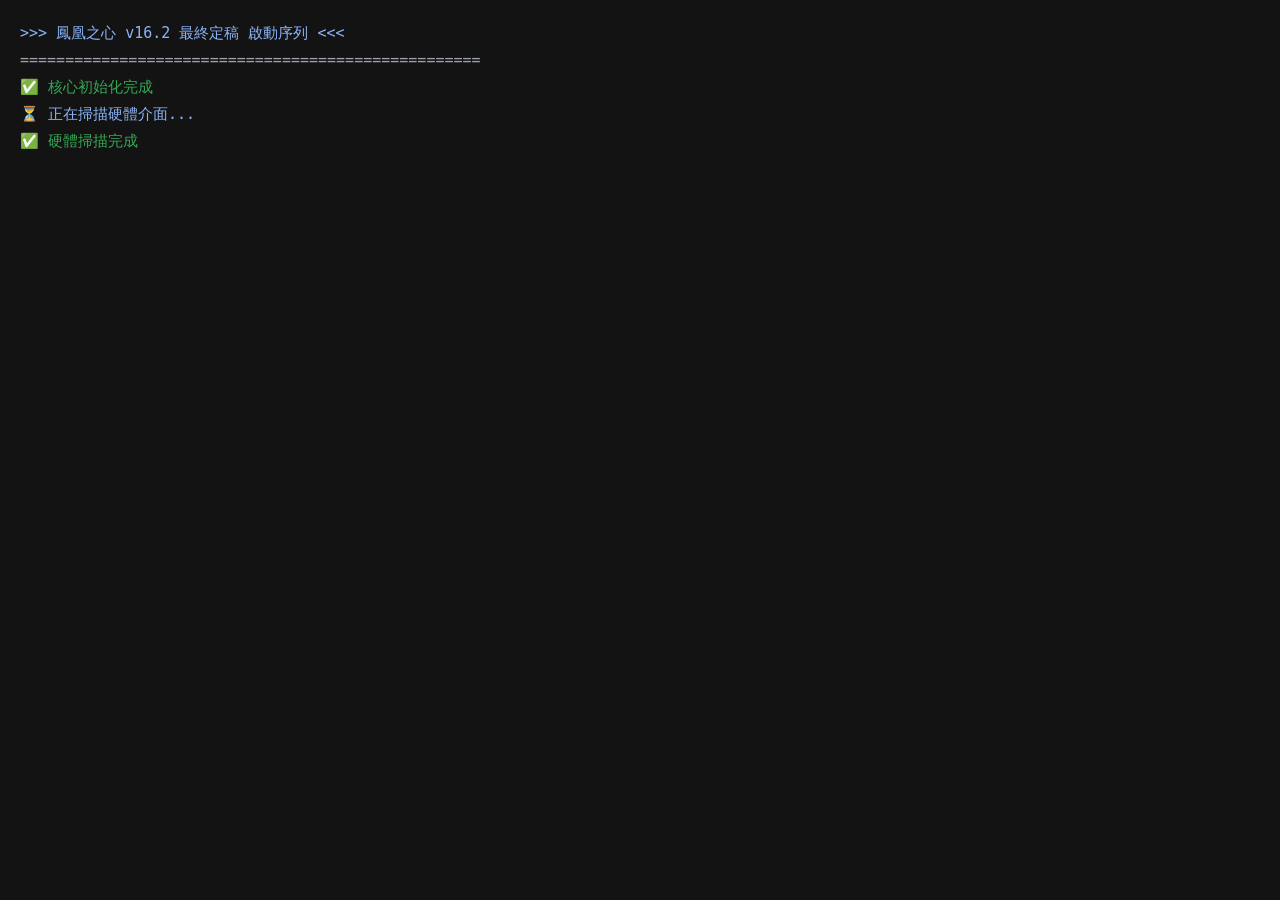
<file: HTML/鳳凰之心 - 最終駕駛艙原型 v18.html>
<!DOCTYPE html>
<html lang="zh-Hant">
<head>
    <meta charset="UTF-8">
    <meta name="viewport" content="width=device-width, initial-scale=1.0">
    <title>鳳凰之心 - 最終駕駛艙原型 v16.2 (錯誤修正)</title>
    <link rel="preconnect" href="https://fonts.googleapis.com">
    <link rel="preconnect" href="https://fonts.gstatic.com" crossorigin>
    <link href="https://fonts.googleapis.com/css2?family=Fira+Code:wght@400;700&family=Noto+Sans+TC:wght@400;700&display=swap" rel="stylesheet">
    <style>
        /* 全局變量定義 */
        :root {
            --color-bg: #131314;
            --color-panel-bg: #1e1f20;
            --color-border: #3c4043;
            --color-text: #e8eaed;
            --color-dim: #9aa0a6;
            --color-header: #8ab4f8;
            --color-ok: #34a853;
            --color-warn: #fbbc04;
            --color-error: #ea4335;
            --color-info: #4285f4;
            --color-battle: #8ab4f8;
            --font-mono: 'Fira Code', 'Courier New', monospace;
            --font-sans: 'Noto Sans TC', sans-serif;
            --base-font-size: 15px; /* 基礎字體大小 */
            --line-height: 1.8; /* 基礎行高 */
        }

        /* 全局重置與基礎樣式 */
        html, body {
            height: 100%;
            margin: 0;
            overflow: hidden; /* 防止整體滾動條 */
            box-sizing: border-box; /* 確保所有元素盒模型一致 */
        }

        body {
            background-color: var(--color-bg);
            color: var(--color-text);
            font-family: var(--font-mono);
            font-size: var(--base-font-size);
            line-height: var(--line-height);
            display: flex;
            flex-direction: column; /* 主軸為垂直方向 */
        }

        /* 顏色工具類 */
        .ok { color: var(--color-ok); }
        .warn { color: var(--color-warn); }
        .error { color: var(--color-error); }
        .info { color: var(--color-info); }
        .battle { color: var(--color-battle); }
        .header { color: var(--color-header); }
        .dim { color: var(--color-dim); }
        .highlight { color: #ffffff; font-weight: bold; }

        /* 通用排版與隱藏 */
        pre { margin: 0; white-space: pre-wrap; word-wrap: break-word; } /* 預格式化文本自動換行 */
        .hidden { display: none !important; } /* 隱藏元素 */

        /* 啟動畫面樣式 */
        #boot-screen {
            padding: 20px;
            flex-grow: 1; /* 佔據剩餘空間 */
            overflow-y: auto; /* 允許垂直滾動 */
        }
        .progress-bar-container {
            display: flex;
            align-items: center;
            gap: 10px;
        }
        .progress-bar-container .label {
            min-width: 220px; /* 固定標籤寬度以對齊，確保一致性 */
        }

        /* 儀表板樣式 */
        #dashboard {
            display: flex;
            flex-direction: column;
            height: 100%;
        }

        /* 頂部面板樣式 */
        #top-panel {
            padding: 15px 20px;
            border-bottom: 1px solid var(--color-border);
            background-color: var(--color-panel-bg);
            display: flex;
            flex-wrap: wrap; /* 允許項目換行 */
            gap: 20px 30px; /* 行間距和列間距 */
            align-items: flex-start;
            flex-shrink: 0; /* 不壓縮此面板 */
        }
        .panel-section {
            flex: 1; /* 彈性佔據空間 */
            min-width: 280px; /* 最小寬度，確保在小螢幕上不會過窄 */
        }
        .panel-title {
            font-family: var(--font-sans);
            font-weight: bold;
            color: var(--color-header);
            margin-bottom: 10px;
        }

        /* 【v16.1 更新】即時資源監控樣式 - 現代化進度條 */
        #resource-monitor {
            display: flex;
            flex-direction: column;
            gap: 10px;
        }
        .resource-item {
            display: flex;
            align-items: center;
            gap: 10px;
        }
        .resource-label {
            font-family: var(--font-mono);
            width: 40px; /* 固定標籤寬度 */
            text-align: right;
            color: var(--color-dim);
        }
        .progress-bar-wrapper {
            flex-grow: 1; /* 佔據剩餘空間 */
            height: 10px; /* 進度條高度 */
            background-color: rgba(255, 255, 255, 0.1); /* 進度條背景軌道 */
            border-radius: 5px;
            overflow: hidden; /* 確保填充不溢出圓角 */
            position: relative; /* 用於百分比文字定位 */
        }
        .progress-bar {
            height: 100%;
            background-color: var(--color-info); /* 進度條填充顏色 */
            width: 0%; /* 初始寬度 */
            transition: width 0.3s ease-out; /* 平滑過渡動畫 */
            border-radius: 5px; /* 繼承圓角 */
        }
        .percentage-text {
            font-family: var(--font-mono);
            font-size: 0.9em;
            width: 50px; /* 固定百分比文字寬度 */
            text-align: right;
            color: var(--color-text);
        }

        .service-item {
            display: flex;
            align-items: center;
            margin-bottom: 5px;
        }
        .service-icon { min-width: 2.2em; } /* 圖標最小寬度 */
        .app-button {
            background-color: var(--color-battle);
            color: var(--color-bg);
            border: none;
            border-radius: 5px;
            padding: 10px 15px;
            font-family: var(--font-sans);
            font-weight: bold;
            font-size: 1em;
            cursor: pointer;
            transition: background-color 0.2s;
            white-space: nowrap; /* 防止按鈕文字換行 */
        }
        .app-button:hover { background-color: #a8c7fa; }

        /* 主資訊流容器樣式 */
        #main-stream-container {
            flex-grow: 1; /* 佔據剩餘垂直空間 */
            overflow-y: auto; /* 允許垂直滾動 */
            padding: 10px 20px 60px 20px; /* 底部留出狀態欄空間 */
        }
        .stream-item {
            margin-bottom: 15px; /* 日誌條目間距 */
            word-wrap: break-word; /* 確保內容自動斷行 */
            overflow-wrap: break-word; /* 更好的斷行控制 */
        }
        .stream-meta {
            display: flex;
            gap: 15px;
            align-items: center;
        }
        .stream-icon { min-width: 2em; }
        .stream-ts { color: var(--color-dim); }
        .stream-level { font-weight: bold; min-width: 90px; } /* 固定等級寬度以對齊 */

        /* 用於標準文字日誌的內容區塊，保持縮進 */
        .stream-text-content {
            padding-left: calc(2em + 15px); /* 與圖標對齊 */
            margin-top: 5px; /* 與元數據行產生間距 */
        }

        /* 用於數據塊（如表格）的內容區塊，無縮進，並控制其上下間距 */
        .stream-block-content {
            margin-top: 0.8em; /* 半行空行 */
            padding-left: 0; /* 確保數據塊靠左對齊 */
            padding-bottom: 0.8em; /* 半行空行 */
        }
        
        /* 數據流表格樣式 */
        .data-stream-table {
            border: 1px solid var(--color-border);
            padding: 10px;
            background: rgba(0,0,0,0.2);
            border-radius: 5px;
            display: block; /* 確保是塊級元素 */
            width: 100%; /* 佔據其父容器的全部寬度 */
            max-width: 100%;
            box-sizing: border-box;
            margin: 0; /* 移除任何自動邊距，確保靠左 */
        }
        .ds-row { display: flex; /* 使用 flexbox 實現表格行 */
            flex-wrap: wrap; /* 允許單元格換行 */
        }
        .ds-cell {
            flex: 1; /* 彈性佔據空間 */
            padding: 2px 10px;
            border-bottom: 1px solid var(--color-border);
            min-width: 80px; /* 確保單元格有最小寬度 */
            word-wrap: break-word; /* 確保單元格內容自動斷行 */
            overflow-wrap: break-word;
        }
        .ds-row:last-child .ds-cell { border-bottom: none; }
        .ds-header .ds-cell { font-weight: bold; color: var(--color-header); }
        /* 針對分隔線的特殊樣式 */
        .ds-separator .ds-cell { padding: 0; height: 1px; background: var(--color-border); flex-basis: 100%; } /* 分隔線佔滿整行 */

        /* 狀態欄樣式 */
        #status-bar {
            position: fixed;
            bottom: 0;
            left: 0;
            width: 100%;
            background: var(--color-panel-bg);
            padding: 8px 20px;
            border-top: 1px solid var(--color-border);
            display: flex;
            justify-content: space-between;
            align-items: center;
            font-size: 14px;
            z-index: 10;
            box-sizing: border-box;
        }
        .status-group { display: flex; gap: 25px; }

        /* --- 響應式設計：媒體查詢 --- */

        /* 針對小螢幕設備 (例如手機，寬度小於 768px) */
        @media (max-width: 767px) {
            body {
                font-size: 13px; /* 縮小字體 */
                line-height: 1.6;
            }
            #top-panel {
                flex-direction: column; /* 頂部面板項目垂直堆疊 */
                padding: 10px 15px;
                gap: 15px;
            }
            .panel-section {
                min-width: auto; /* 移除最小寬度限制 */
                width: 100%; /* 佔滿可用寬度 */
            }
            #main-stream-container {
                padding: 10px 15px 60px 15px; /* 調整內邊距 */
            }
            .stream-meta {
                flex-direction: column; /* 日誌元數據垂直堆疊 */
                align-items: flex-start;
                gap: 5px;
            }
            .stream-icon { min-width: auto; } /* 圖標寬度自適應 */
            .stream-level { min-width: auto; } /* 等級寬度自適應 */
            .stream-text-content {
                padding-left: 0; /* 手機上文字內容不縮進，直接在元數據下方 */
            }
            .stream-block-content {
                margin-top: 0.5em; /* 調整間距 */
                padding-bottom: 0.5em;
            }
            .data-stream-table .ds-cell {
                min-width: 100%; /* 手機上單元格佔滿一行 */
                flex-basis: 100%;
            }
            .ds-row {
                flex-direction: column; /* 表格行內的單元格垂直堆疊 */
            }
            .ds-header .ds-cell {
                border-bottom: none; /* 手機模式下移除表頭下邊線 */
            }
            .ds-separator .ds-cell {
                display: none; /* 手機模式下隱藏分隔線 */
            }
            #status-bar {
                padding: 5px 15px;
                font-size: 12px;
                flex-direction: column; /* 狀態欄項目垂直堆疊 */
                gap: 5px;
                align-items: flex-start;
            }
            .status-group { gap: 10px; }
        }

        /* 針對平板設備 (寬度在 768px 到 1024px 之間) */
        @media (min-width: 768px) and (max-width: 1024px) {
            body {
                font-size: 14px;
            }
            #top-panel {
                padding: 15px 25px;
                gap: 25px;
            }
            .panel-section {
                min-width: 250px;
            }
            #main-stream-container {
                padding: 15px 25px 60px 25px;
            }
            .stream-text-content {
                padding-left: calc(2em + 10px); /* 微調縮進 */
            }
            .data-stream-table .ds-cell {
                min-width: 120px; /* 平板上單元格最小寬度 */
            }
        }

        /* 針對桌面設備 (寬度大於 1024px) */
        @media (min-width: 1025px) {
            body {
                font-size: 15px;
            }
            #top-panel {
                padding: 20px 30px;
                gap: 40px;
            }
            .panel-section {
                min-width: 300px;
            }
            #main-stream-container {
                padding: 20px 30px 60px 30px;
            }
            .stream-text-content {
                padding-left: calc(2em + 15px);
            }
            .data-stream-table .ds-cell {
                min-width: 150px; /* 桌面單元格最小寬度 */
            }
        }
    </style>
</head>
<body>

    <div id="boot-screen"></div>

    <div id="dashboard" class="hidden">
        <div id="top-panel">
            <div class="panel-section">
                <div class="panel-title">⚙️ 即時資源監控</div>
                <!-- 【v16.1 更新】改用現代化進度條 -->
                <div id="resource-monitor">
                    <div class="resource-item">
                        <span class="resource-label">CPU:</span>
                        <div class="progress-bar-wrapper">
                            <div id="cpu-progress-bar" class="progress-bar"></div>
                        </div>
                        <span id="cpu-percentage" class="percentage-text">0.0%</span>
                    </div>
                    <div class="resource-item">
                        <span class="resource-label">RAM:</span>
                        <div class="progress-bar-wrapper">
                            <div id="ram-progress-bar" class="progress-bar"></div>
                        </div>
                        <span id="ram-percentage" class="percentage-text">0.0%</span>
                    </div>
                </div>
            </div>
            <div class="panel-section">
                <div class="panel-title">🌐 核心服務狀態</div>
                <div id="service-status"></div>
            </div>
            <div class="panel-section">
                <div class="panel-title">🚀 應用程式入口</div>
                <button class="app-button" onclick="alert('模擬跳轉至 Web 應用程式！')">進入鳳凰之心主介面</button>
            </div>
        </div>
        <div id="main-stream-container"></div>
        <div id="status-bar"></div>
    </div>


<script>
// ==================================================================
// 全域設定與模擬數據
// ==================================================================
const config = {
    bootDelay: 150,
    dashboardUpdate: 300, // 更新頻率為 0.3 秒
    maxStreamLines: 50,
    disk: { total: 10.0, used: 6.0 },
    aiPackage: { name: '大型語言模型 (LLM) v2', size: 5.0 }
};

let simData = {
    cpu: 15,
    ram: 25,
    services: [
        { name: '後端 FastAPI 引擎', status: 'ok' },
        { name: 'WebSocket 通訊頻道', status: 'ok' },
        { name: '日誌資料庫', status: 'ok' }
    ],
};

// ==================================================================
// 啟動動畫腳本
// ==================================================================
const bootSequence = [
    { text: '>>> 鳳凰之心 v16.2 最終定稿 啟動序列 <<<', type: 'header' }, // 更新版本號
    { text: '===================================================', type: 'dim' },
    { text: '✅ 核心初始化完成', type: 'ok' },
    { text: '⏳ 正在掃描硬體介面...', type: 'battle' },
    { text: '✅ 硬體掃描完成', type: 'ok', delay: 400 },
    { text: '--- 正在安裝核心依賴 ---', type: 'header' },
    { func: 'installDependencies' },
    { text: '--- 正在執行系統預檢 ---', type: 'header' },
    { func: 'checkDiskSpace' },
    { text: '⏳ 啟動 FastAPI 引擎...', type: 'battle', delay: 400 },
    { text: '✅ WebSocket 頻道 (/ws/logs) 已建立', type: 'ok' },
    { text: '✅ 引擎已上線: http://0.0.0.0:8000', type: 'ok', delay: 600 },
    { text: '\n<span class="ok">✨ 系統啟動完成，歡迎指揮官。</span>', type: 'raw', isFinal: true },
];

// ==================================================================
// 核心渲染邏輯
// ==================================================================
const bootScreen = document.getElementById('boot-screen');
const dashboard = document.getElementById('dashboard');
const topPanel = {
    // 【v16.1 更新】改為新的進度條元素
    cpuProgressBar: document.getElementById('cpu-progress-bar'),
    cpuPercentageText: document.getElementById('cpu-percentage'),
    ramProgressBar: document.getElementById('ram-progress-bar'),
    ramPercentageText: document.getElementById('ram-percentage'),
    services: document.getElementById('service-status')
};
const mainStreamContainer = document.getElementById('main-stream-container');
const statusBar = document.getElementById('status-bar');
let dashboardInterval;

async function runBootSequence() {
    for (const step of bootSequence) {
        if (step.func) {
            await window[step.func]();
        } else {
            const line = document.createElement('pre');
            line.innerHTML = `<span class="${step.type || ''}">${step.text}</span>`;
            bootScreen.appendChild(line);
        }
        bootScreen.scrollTop = bootScreen.scrollHeight;
        if(step.delay) await new Promise(resolve => setTimeout(resolve, step.delay));
        else await new Promise(resolve => setTimeout(resolve, config.bootDelay));
    }
    setTimeout(startDashboard, 800);
}

async function installDependencies() {
    const deps = [
        { name: 'fastapi', size: '1.2MB' },
        { name: 'uvicorn', size: '0.8MB' },
        { name: 'websockets', size: '0.5MB' },
        { name: 'psutil', size: '0.3MB' }
    ];
    for (const dep of deps) {
        const line = document.createElement('div');
        line.className = 'progress-bar-container';
        const text = document.createElement('span');
        text.className = 'label'; // 新增 class 以便對齊
        text.textContent = `⏳ 安裝中: ${dep.name.padEnd(12, ' ')}`;
        const progressBar = document.createElement('pre');
        progressBar.className = 'dim';
        line.appendChild(text);
        line.appendChild(progressBar);
        bootScreen.appendChild(line);

        await new Promise(resolve => {
            let p = 0;
            const pInterval = setInterval(() => {
                p += 10;
                // 使用現代進度條樣式，移除點點背景
                const filled = '█'.repeat(p / 10);
                const empty = ' '.repeat(10 - (p / 10)); // 使用空格而不是░
                progressBar.textContent = `[${filled}${empty}] ${p}% (${dep.size})`;
                if (p >= 100) {
                    clearInterval(pInterval);
                    text.innerHTML = `✅ <span class="ok">已安裝: ${dep.name.padEnd(12, ' ')}</span>`;
                    resolve();
                }
            }, 50);
        });
    }
}

function createDataTable(title, rows) {
    const table = document.createElement('div');
    table.className = 'data-stream-table';
    let content = `<div class="ds-row ds-header"><div class="ds-cell">${title}</div></div>`;
    content += `<div class="ds-row ds-separator"><div class="ds-cell"></div></div>`;
    rows.forEach(rowData => {
        content += `<div class="ds-row">`;
        rowData.forEach(cellData => {
            content += `<div class="ds-cell">${cellData}</div>`;
        });
        content += `</div>`;
    });
    table.innerHTML = content;
    return table;
}

function checkDiskSpace() {
    const availableSpace = config.disk.total - config.disk.used;
    const requiredSpace = config.aiPackage.size;
    const hasEnoughSpace = availableSpace >= requiredSpace;

    const rows = [
        ['總空間', ':', `${config.disk.total.toFixed(1)} GB`],
        ['已使用', ':', `${config.disk.used.toFixed(1)} GB`],
        ['剩餘空間', ':', `<span class="highlight">${availableSpace.toFixed(1)} GB</span>`],
        ['套件需求', ':', `${requiredSpace.toFixed(1)} GB (${config.aiPackage.name})`],
        ['狀態', ':', hasEnoughSpace ? `<span class="ok">✅ 空間充足</span>` : `<span class="error">❌ 空間不足</span>`]
    ];

    const table = createDataTable('🛡️ 大型套件磁碟空間預檢報告', rows);
    bootScreen.appendChild(table);
}

function startDashboard() {
    bootScreen.classList.add('hidden');
    dashboard.classList.remove('hidden');
    updateDashboard();
    if (dashboardInterval) clearInterval(dashboardInterval);
    dashboardInterval = setInterval(updateDashboard, config.dashboardUpdate);
}

function updateDashboard() {
    simData.cpu += (Math.random() - 0.5) * 5;
    simData.cpu = Math.max(5, Math.min(95, simData.cpu));
    simData.ram += (Math.random() - 0.5) * 3;
    simData.ram = Math.max(10, Math.min(90, simData.ram));
    if (Math.random() < 0.1) {
        const service = simData.services[Math.floor(Math.random() * simData.services.length)];
        service.status = ['ok', 'warn', 'error'][Math.floor(Math.random() * 3)];
    }
    if (Math.random() < 0.1) {
        addSecurityScanLog();
    } else {
        addNewLog();
    }

    renderTopPanel();
    renderStatusBar();
}

// 【v16.1 更新】renderTopPanel 函數以控制新的 CSS 進度條
function renderTopPanel() {
    // 更新 CPU 進度條
    topPanel.cpuProgressBar.style.width = `${simData.cpu}%`;
    topPanel.cpuPercentageText.textContent = `${simData.cpu.toFixed(1)}%`;

    // 更新 RAM 進度條
    topPanel.ramProgressBar.style.width = `${simData.ram}%`;
    topPanel.ramPercentageText.textContent = `${simData.ram.toFixed(1)}%`;

    const statusIcons = { ok: '✅', warn: '⚠️', error: '❌' };
    let servicesHtml = '';
    simData.services.forEach(s => {
        servicesHtml += `<div class="service-item"><span class="service-icon">${statusIcons[s.status]}</span><span class="${s.status}">${s.name}</span></div>`;
    });
    topPanel.services.innerHTML = servicesHtml;
}

function renderStatusBar() {
    const cpuText = `CPU: ${simData.cpu.toFixed(1)}%`;
    const ramText = `RAM: ${simData.ram.toFixed(1)}%`;
    const isOk = simData.services.every(s => s.status === 'ok');
    const systemStatus = isOk ? '<span class="ok">🟢 系統狀態正常</span>' : '<span class="error">🔴 系統偵測到異常</span>';
    const currentTime = new Date().toLocaleTimeString('zh-TW', { hour12: false });
    
    statusBar.innerHTML = `
        <div class="status-group"><span>${cpuText}</span><span>${ramText}</span></div>
        <div>${systemStatus}</div>
        <div class="dim">${currentTime}</div>
    `;
}

// 【v14.0 核心修改】調整 addStreamItem 函數以支援不同內容區塊，並移除編號
function addStreamItem(icon, level, levelClass, messageContent) {
    const timestamp = new Date().toLocaleTimeString('en-GB');
    const streamItem = document.createElement('div');
    streamItem.className = 'stream-item';
    
    // 元數據（圖標、時間戳、等級）部分始終存在
    const metaHTML = `
        <div class="stream-meta">
            <span class="stream-icon">${icon}</span>
            <span class="stream-ts">[${timestamp}]</span> 
            <span class="stream-level ${levelClass}">[${level.toUpperCase()}]</span>
        </div>`;
    streamItem.innerHTML = metaHTML; // 先將元數據加入 stream-item

    if (typeof messageContent === 'string') {
        // 如果是普通文字日誌，則創建一個帶有縮進的內容區塊
        const textContentDiv = document.createElement('div');
        textContentDiv.className = 'stream-text-content'; // 使用新的文字內容 class
        textContentDiv.innerHTML = `<span>${messageContent}</span>`;
        streamItem.appendChild(textContentDiv);
    } else {
        // 如果是 DOM 節點（例如表格），則創建一個無縮進的獨立區塊內容容器
        const blockContentDiv = document.createElement('div');
        blockContentDiv.className = 'stream-block-content'; // 使用新的區塊內容 class
        blockContentDiv.appendChild(messageContent); // 直接將數據塊（表格）添加到這個容器
        streamItem.appendChild(blockContentDiv);
    }

    mainStreamContainer.prepend(streamItem);
    // 限制日誌條目數量
    while (mainStreamContainer.children.length > config.maxStreamLines) {
        mainStreamContainer.lastChild.remove();
    }
}

function addNewLog() {
    const logLevels = ['info', 'info', 'info', 'warn', 'battle', 'error'];
    const logMessages = {
        info: ['使用者介面輪詢', '檢查核心服務狀態', '資料庫閒置連線清理', '系統資源分配優化', '網路連線狀態監測'],
        warn: ['CPU 負載接近閾值', '記憶體快取命中率下降', '儲存空間碎片化警告', '外部服務響應延遲'],
        battle: ['接收到新的 API 請求', '正在處理背景任務', '資料庫寫入操作', 'AI 模型推斷中'],
        error: ['無法連接到外部 API', '資料庫查詢超時', '檔案系統錯誤', '服務啟動失敗']
    };
    const logIcons = { info: '✨', warn: '⚠️', battle: '⚡', error: '🔴' };
    const level = logLevels[Math.floor(Math.random() * logLevels.length)];
    // 修正錯誤：將 logLevels[level].length 改為 logMessages[level].length
    const message = logMessages[level][Math.floor(Math.random() * logMessages[level].length)]; 
    addStreamItem(logIcons[level], level, level, message);
}

function addSecurityScanLog() {
    const rows = [
        ['防火牆規則', ':', `<span class="ok">✅ 通過</span>`, '35 條規則已載入'],
        ['對外開放埠號', ':', `<span class="warn">⚠️ 警告</span>`, '發現非標準埠號 8080'],
        ['核心檔案完整性', ':', `<span class="ok">✅ 正常</span>`, 'SHA256 校驗一致'],
        ['使用者存取權限', ':', `<span class="ok">✅ 正常</span>`, '未發現異常權限']
    ];
    const table = createDataTable('🔑 安全性掃描數據流', rows);
    addStreamItem('🛡️', 'SECURITY', 'warn', table);
}

runBootSequence();

</script>
</body>
</html>
</file>
